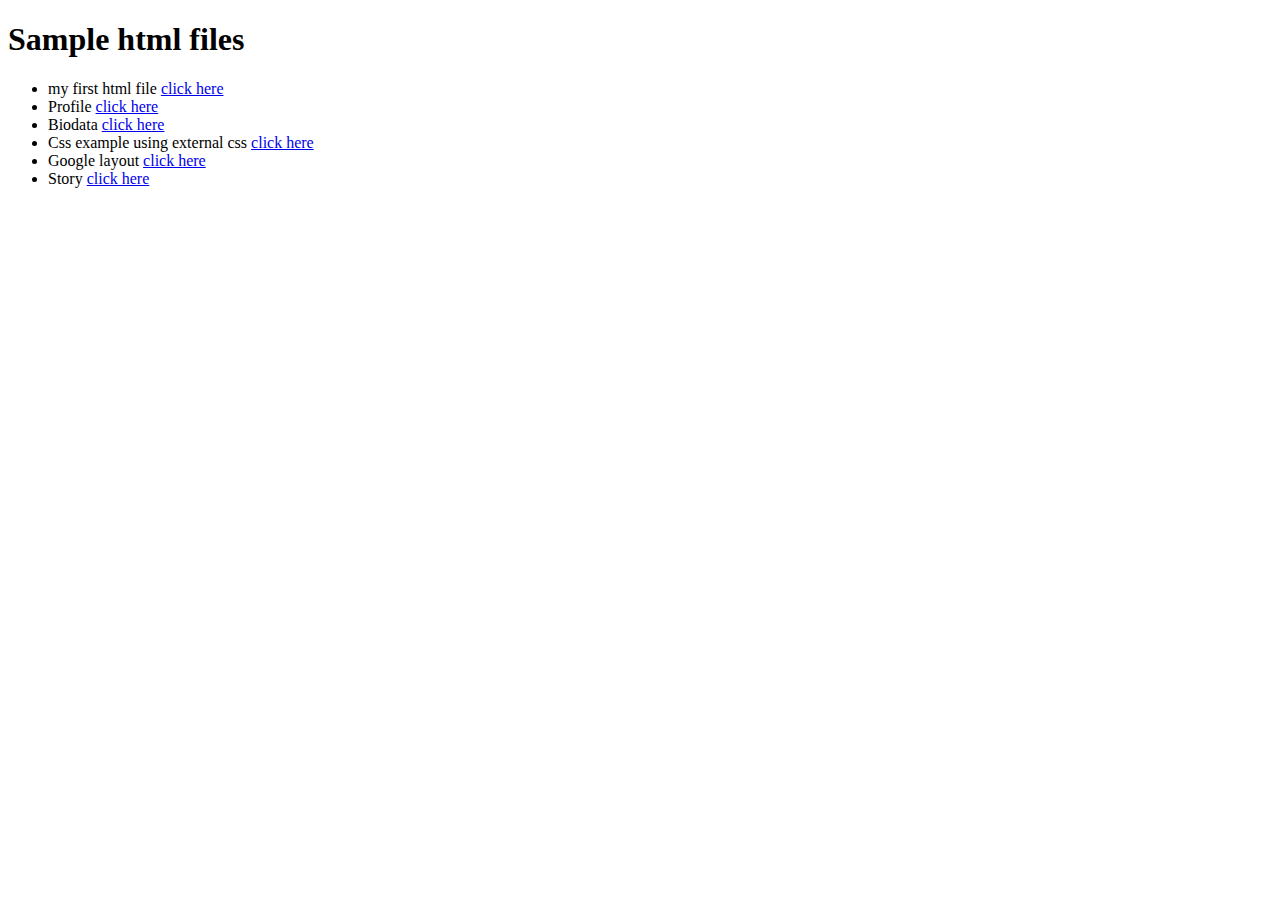
<file: Index.html>
﻿<!DOCTYPE html>
 <html>
   <head>
      <title>html file</title>
    </head>
   <body>
     <h1>Sample html files</h1>
     <ul>
       <li>
        my first html file
     <a href="https://sujana1208.github.io/sample/SD.html">click here</a>  
      </li>
       <li>
          Profile
      <a href="https://sujana1208.github.io/sample/Profile.html">click here</a>
  </li>
     <li>
          Biodata
      <a href="https://sujana1208.github.io/sample/Biodata.html">click here</a>
  </li>
      <li>
         Css example using external css
      <a href="https://sujana1208.github.io/sample/Cssexp1.html">click here</a>
  </li>
     <li>
        Google layout
      <a href="https://sujana1208.github.io/sample/Layout.html">click here</a>
  </li>
      <li>
        Story
      <a href="https://sujana1208.github.io/sample/Story.html">click here</a>
  </li>
   </ul>
 </body>
</html>
</file>
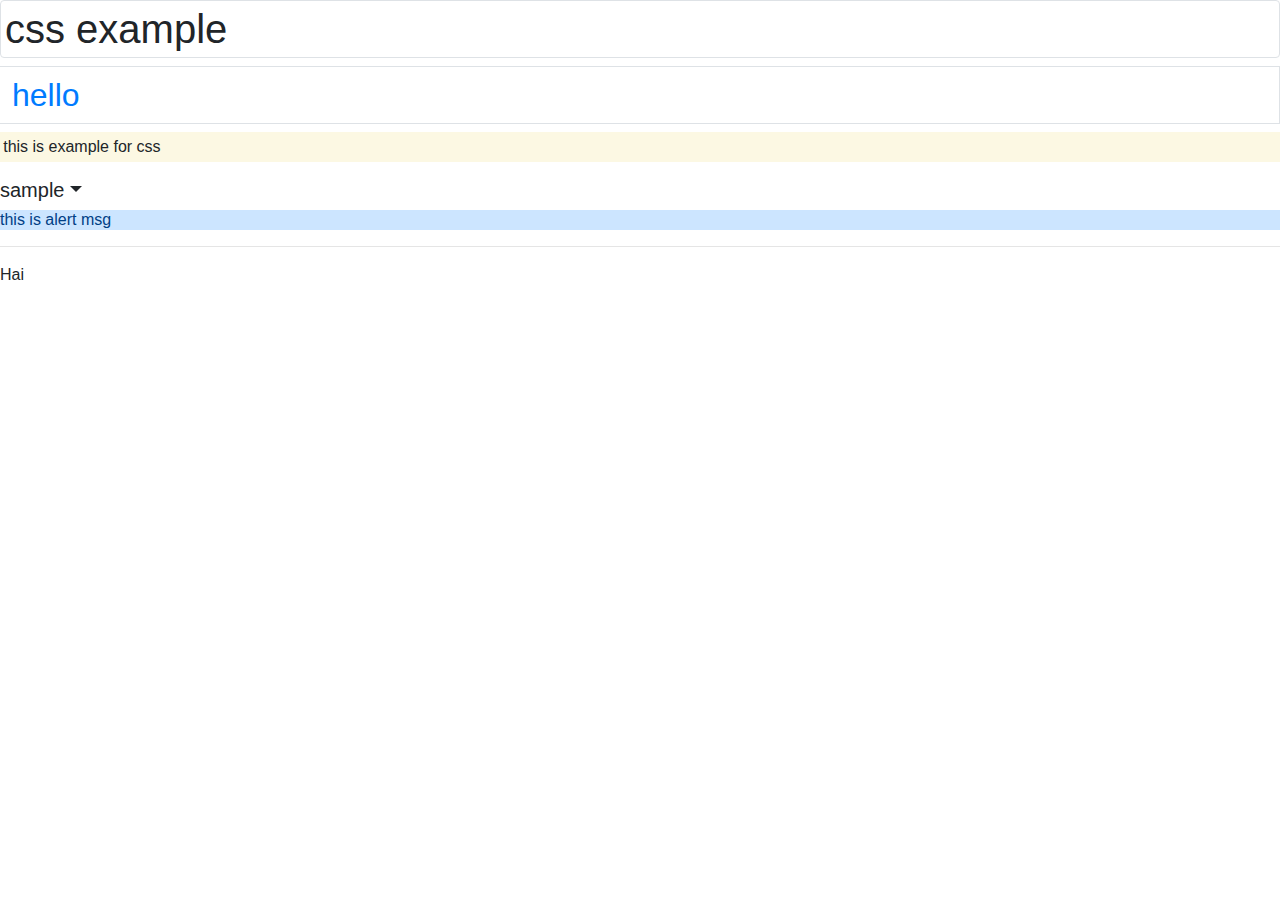
<file: Cssexp1.html>
<!DOCTYPE html>
<html lang="en">
<head>
<title>css</title>
<link rel="stylesheet" type="text/css" href="bootstrap.min.css">
</head>
<body>
 <h1 class="img-thumbnail">css example</h1>
 <h2 class="page-link">hello</h2>
 <p class="mark"> this is example for css</p>
 <h5 class="dropdown-toggle">sample</h5>
  <h6 class="alert-primary">this is alert msg</h6>
  <hr />
  <h6 class="carousel-control-prev-icon">Hai</h6>

</body>
</html>
</file>
